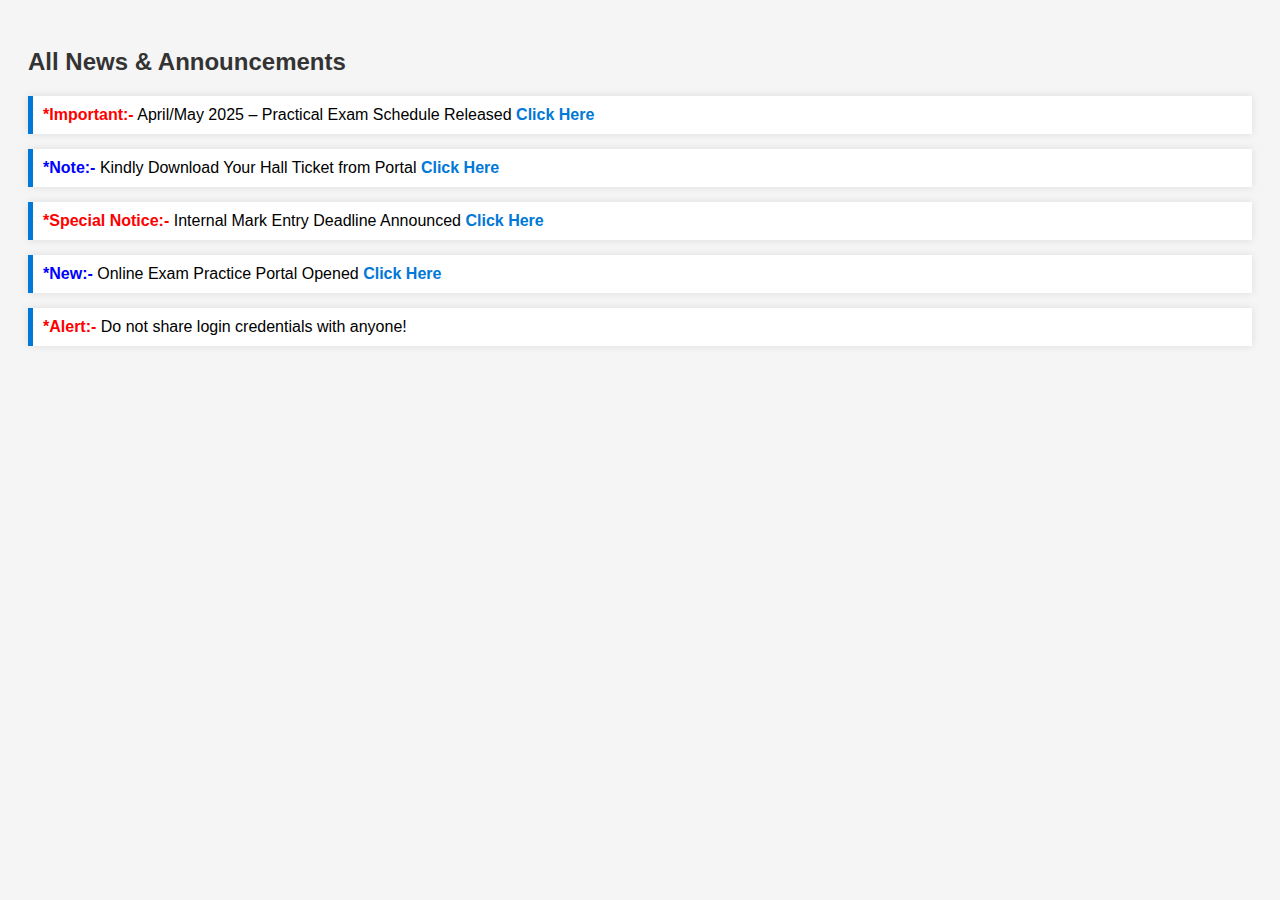
<file: news.html>
<!DOCTYPE html>
<html lang="en">
<head>
  <meta charset="UTF-8">
  <title>All News - Aalim Muhamed Salegh COE</title>
  <style>
    body {
      font-family: 'Segoe UI', sans-serif;
      padding: 20px;
      background-color: #f5f5f5;
    }

    h2 {
      color: #333;
    }

    ul {
      list-style: none;
      padding: 0;
    }

    li {
      margin-bottom: 15px;
      background: #fff;
      padding: 10px;
      border-left: 5px solid #0078D7;
      box-shadow: 0 0 8px rgba(0,0,0,0.1);
    }

    .red { color: red; font-weight: bold; }
    .blue { color: blue; font-weight: bold; }

    a {
      color: #0078D7;
      text-decoration: none;
      font-weight: bold;
    }

    a:hover {
      color: #ff5722;
    }
  </style>
</head>
<body>
  <h2>All News & Announcements</h2>
  <ul>
    <li><span class="red">*Important:-</span> April/May 2025 – Practical Exam Schedule Released <a href="#">Click Here</a></li>
    <li><span class="blue">*Note:-</span> Kindly Download Your Hall Ticket from Portal <a href="#">Click Here</a></li>
    <li><span class="red">*Special Notice:-</span> Internal Mark Entry Deadline Announced <a href="#">Click Here</a></li>
    <li><span class="blue">*New:-</span> Online Exam Practice Portal Opened <a href="#">Click Here</a></li>
    <li><span class="red">*Alert:-</span> Do not share login credentials with anyone!</li>
  </ul>
</body>
</html>
</file>
